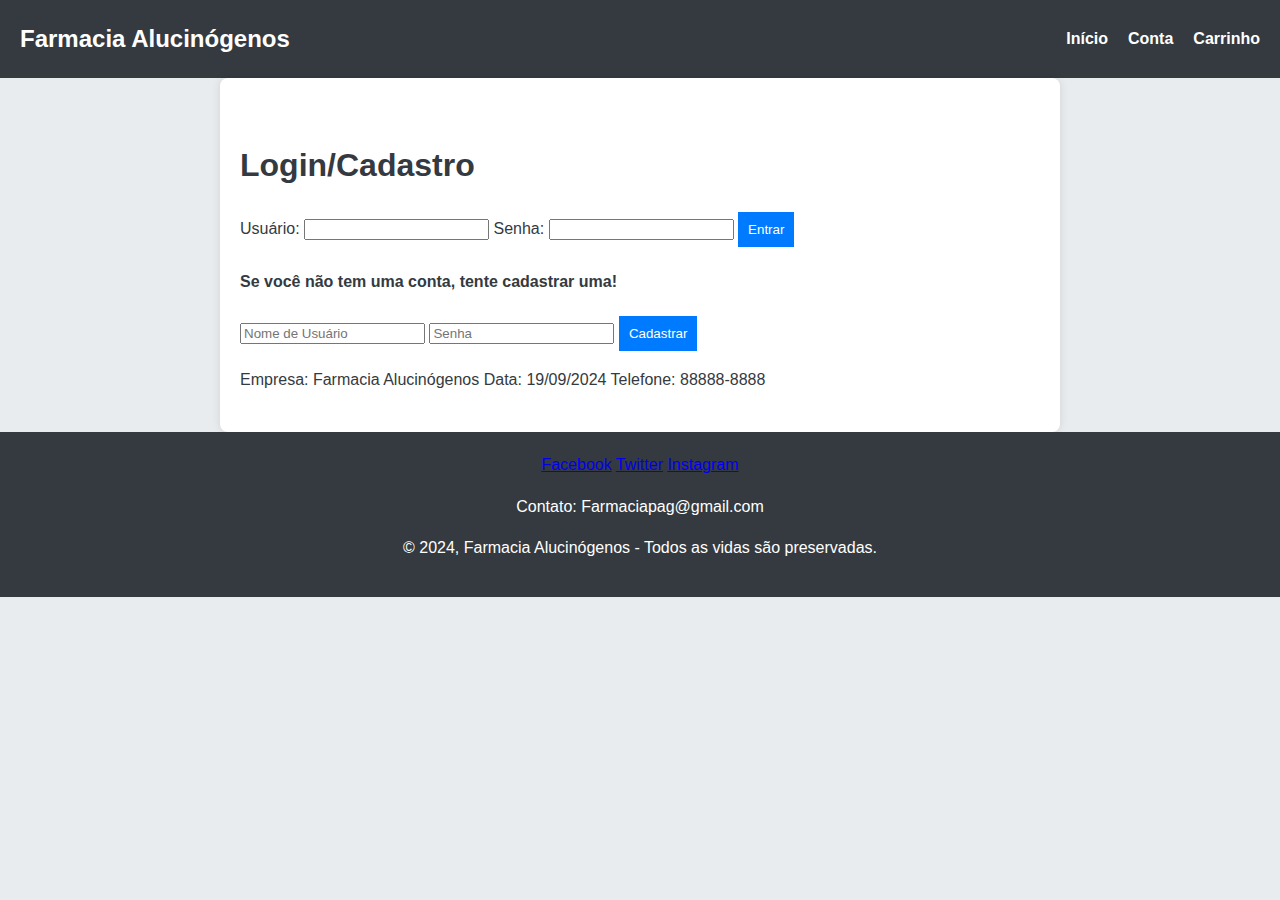
<file: Projeto WEB_JS/Projeto Web_JS1/index.html>
<!DOCTYPE html>
<html lang="pt-BR">
<head>
    <meta charset="UTF-8">
    <meta name="viewport" content="width=device-width, initial-scale=1.0">
    <title>Farmacia Alucinógenos - Login</title>
    <link rel="stylesheet" href="image\favoicon.ico" type="image/x-icon">
    <link rel="stylesheet" href="style\styles.css"> 
</head>
<body>
    <header>
        <div class="logo">Farmacia Alucinógenos</div>
        <nav>
            <ul>
                <li><a href="index2.html">Início</a></li>
                <li><a href="index.html">Conta</a></li>
                <li><a href="index3.html">Carrinho</a></li>
            </ul>
        </nav>
    </header>

    <main>
        <h1>Login/Cadastro</h1>
        <form id="loginForm">
            <label for="username">Usuário:</label>
            <input type="text" id="username" name="username" required>
            
            <label for="password">Senha:</label>
            <input type="password" id="password" name="password" required>
            
            <button type="submit">Entrar</button>
            <p id="loginMessage"></p> 
        </form>

        <h4> Se você não tem uma conta, tente cadastrar uma!</h4>
        <form id="registerForm">
            <input type="text" id="newUsername" placeholder="Nome de Usuário" required>
            <input type="password" id="newPassword" placeholder="Senha" required>
            <button type="submit">Cadastrar</button>
            <p id="registerMessage"></p>
        </form>

        <div class="info">
            <span>Empresa: Farmacia Alucinógenos</span>
            <span>Data: 19/09/2024</span>
            <span>Telefone: 88888-8888</span>
        </div>
    </main>

    <footer>
        <div class="social">
            <a href="#">Facebook</a>  
            <a href="#">Twitter</a>  
            <a href="#">Instagram</a>
        </div>
        <div class="contact">
            <p>Contato: Farmaciapag@gmail.com</p>
        </div>
        <div class="copyright">
            <p>&copy; 2024, Farmacia Alucinógenos - Todos as vidas são preservadas.</p>
        </div>
    </footer>
    
    <script src="script/script.js"></script>
</body>
</html>
</file>
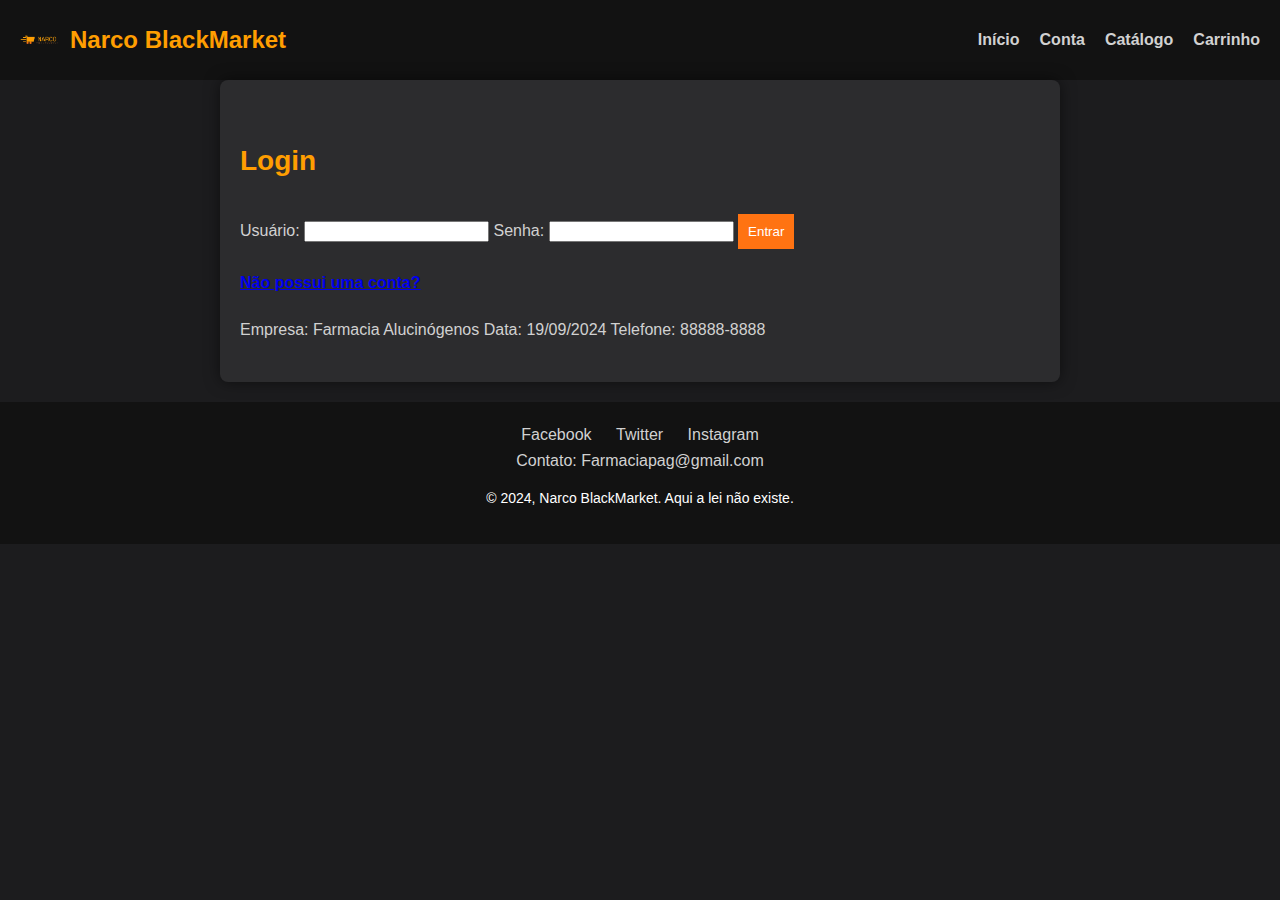
<file: Projeto WEB_JS/Projeto WEB_JS2/index.html>
<!DOCTYPE html>
<html lang="pt-BR">
<head>
    <meta charset="UTF-8">
    <meta name="viewport" content="width=device-width, initial-scale=1.0">
    <title>Narco BlackMarket - Login</title>
    <link rel="icon" href="image\favoicon.ico" type="image/x-icon">
    <link rel="stylesheet" href="style\styles.css"> 
</head>
<body>
    <header>
        <div class="logo">
            <img src="image\favoicon.ico" alt="Logo" class="logo-img">
            Narco BlackMarket
        </div>
        <nav>
            <ul>
                <li><a href="index2.html">Início</a></li>
                <li><a href="index.html">Conta</a></li>
                <li><a href="index4.html" >Catálogo</a></li>
                <li><a href="index3.html">Carrinho</a></li>
            </ul>
        </nav>
    </header>

    <main>
        <h1>Login</h1>
        <form id="loginForm">
            <label for="username">Usuário:</label>
            <input type="text" id="username" name="username" required>
            
            <label for="password">Senha:</label>
            <input type="password" id="password" name="password" required>
            
            <button type="submit">Entrar</button>
            <p id="loginMessage"></p> 
        </form>

        <h4><a href="index5.html" >Não possui uma conta?</a></h4>

        <div class="info">
            <span>Empresa: Farmacia Alucinógenos</span>
            <span>Data: 19/09/2024</span>
            <span>Telefone: 88888-8888</span>
        </div>
    </main>

    <footer>
        <div class="social">
            <a href="#">Facebook</a>  
            <a href="#">Twitter</a>  
            <a href="#">Instagram</a>
        </div>
        <div class="contact">
            <p>Contato: Farmaciapag@gmail.com</p>
        </div>
        <div class="copyright">
            <p>&copy; 2024, Narco BlackMarket. Aqui a lei não existe.</p>
        </div>
    </footer>
    
    <script src="script/script.js"></script>
</body>
</html>
</file>
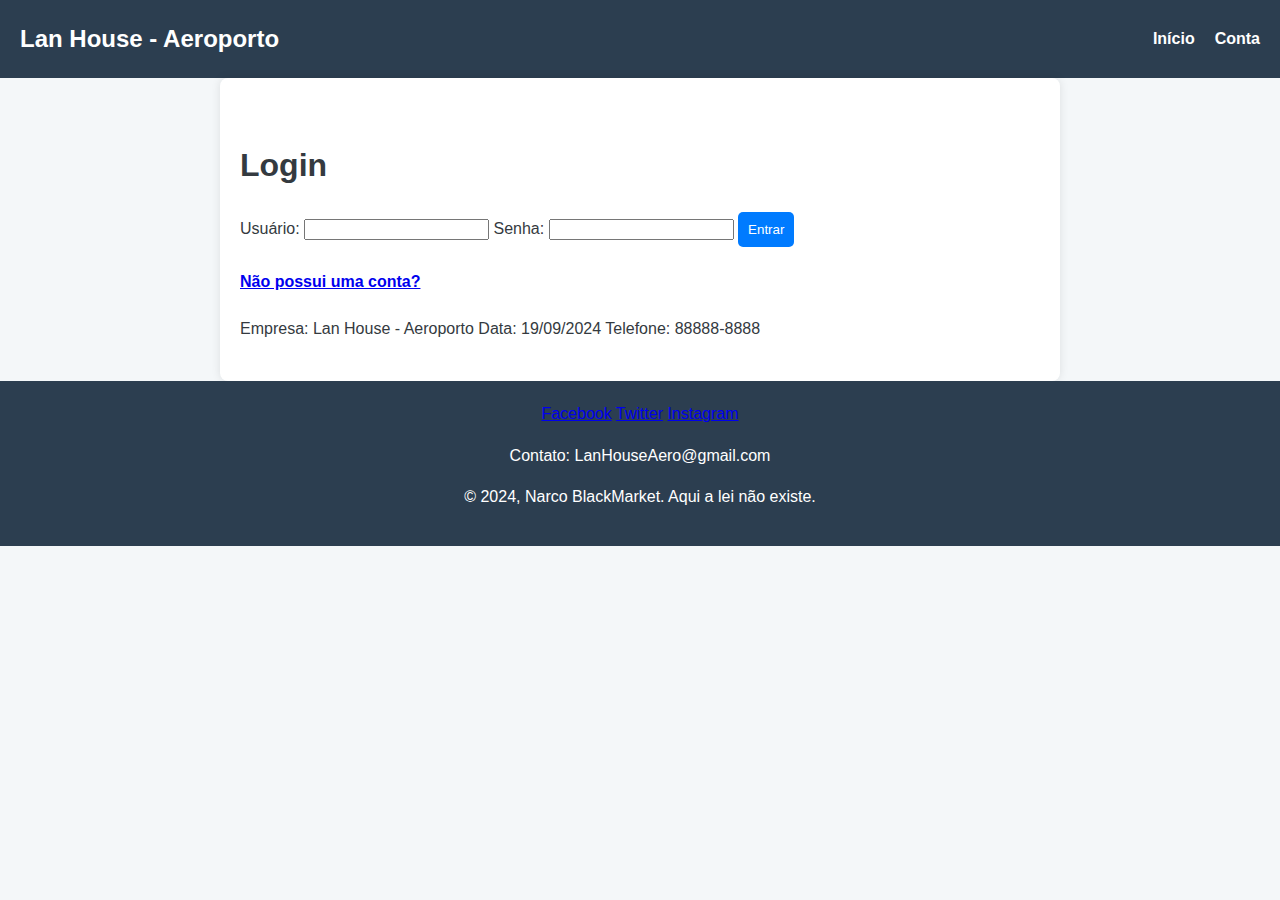
<file: Projeto WEB_JS/Projeto WEB_JS3/index.html>
<!DOCTYPE html>
<html lang="pt-BR">
<head>
    <meta charset="UTF-8">
    <meta name="viewport" content="width=device-width, initial-scale=1.0">
    <title>Lan House - Login</title>
    <link rel="stylesheet" href="image/favoicon.ico" type="image/x-icon">
    <link rel="stylesheet" href="style/styles.css"> 
</head>
<body>
    <header>
        <div class="logo">Lan House - Aeroporto</div>
        </div>
        <nav>
            <ul>
                <li><a href="index2.html">Início</a></li>
                <li><a href="index.html">Conta</a></li>
            </ul>
        </nav>
    </header>

    <main>
        <h1>Login</h1>
        <form id="loginForm">
            <label for="username">Usuário:</label>
            <input type="text" id="username" name="username" required>
            
            <label for="password">Senha:</label>
            <input type="password" id="password" name="password" required>
            
            <button type="submit">Entrar</button>
            <p id="loginMessage"></p> 
        </form>

        <h4><a href="index5.html" >Não possui uma conta?</a></h4>

        <div class="info">
            <span>Empresa: Lan House - Aeroporto</span>
            <span>Data: 19/09/2024</span>
            <span>Telefone: 88888-8888</span>
        </div>
    </main>

    <footer>
        <div class="social">
            <a href="#">Facebook</a>  
            <a href="#">Twitter</a>  
            <a href="#">Instagram</a>
        </div>
        <div class="contact">
            <p>Contato: LanHouseAero@gmail.com</p>
        </div>
        <div class="copyright">
            <p>&copy; 2024, Narco BlackMarket. Aqui a lei não existe.</p>
        </div>
    </footer>
    
    <script src="script/script.js"></script>
</body>
</html>
</file>
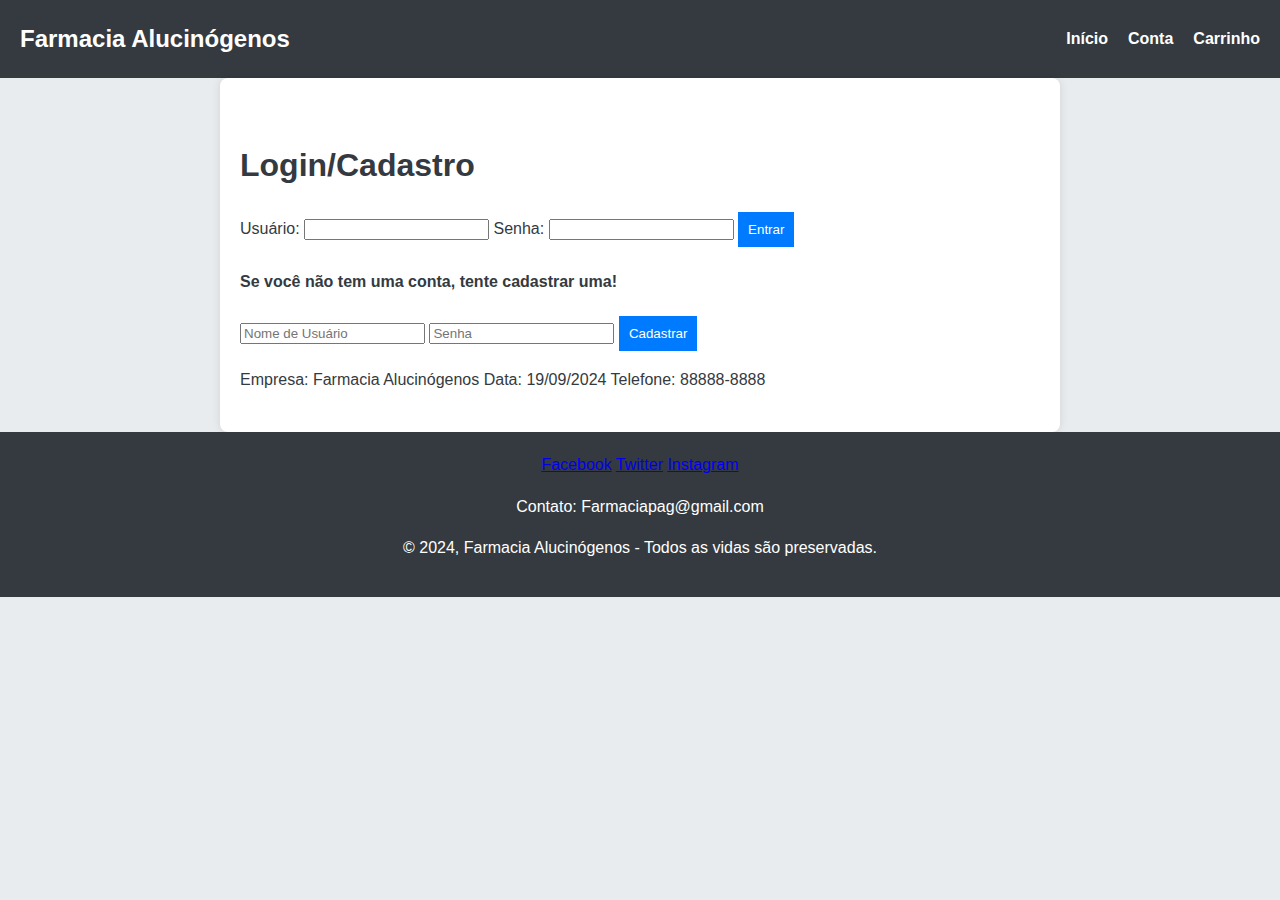
<file: Projeto WEB_JS/Projeto Web_JS1/index2.html>
<!DOCTYPE html>
    <html lang="pt-BR">
    <head>
        <meta charset="UTF-8" /> 
        <meta name="viewport" content="width=device-width, initial-scale=1.0"/>
        <title>Farmacia Alucinógenos - Medicos</title>
        <link rel="stylesheet" href="image\favoicon.ico"/>
        <link rel="stylesheet" href="style\styles.css"/>
    </head>
    
    <body>
        <header>
            <div class="logo">Farmacia Alucinógenos</div>
            <nav>
                <ul>
                    <li>
                        <a href="index2.html" >Inicio</a></li>
                    <li><a href="index.html" >Conta</a></li>
                    <li><a href="index3.html" >Carrinho</a></li>
                    <li><button id="logoutButton">Logout</button></li>

                </ul>
            </nav>
        </header>
    
        <main>
            <div id="message" class="message"></div>
            <h1>Bem-vindo(a) à Farmacia Alucinógenos - Sua farmacia de Alucinógenos online</h1>
            <h2>Ao seu lado, a saúde para você!</h2>
            
            <section id="products">
                <h3>Produtos populares</h3>
                <ul>
                    <li>
                        <h4>Cannabis CBD Rápida</h4>
                        <p>Preço: R$ 70,57</p>
                        <p>Descrição: Óleo oleogeno extra-puro para fortalecer sua saúde mente e fisica!</p>
                        <button class="addToCartButton" onclick="addToCart('Cannabis CBD Rápida', 70.57)">Adicionar ao carrinho</button>
                    <button onclick="calcularPromocao(70.57)">Calcular Preço Promocional</button>
                    <p id="promocao-Cannabis" class="promocao"></p>
                    </li>
                    <li>
                        <h4>Marijuana de futebol redonda</h4>
                        <p>Preço: R$ 59,99</p>
                        <p>Descrição: Sementes ricas e cheias de nutrientes, ideal para cultivar seus próprios produtos!</p>
                        <button class="addToCartButton" onclick="addToCart('Marijuana de futebol redonda', 59.99)">Adicionar ao carrinho</button>
                        <button onclick="calcularPromocao(59.99)">Calcular Preço Promocional</button>
                        <p id="promocao-Marijuana" class="promocao"></p>
                    </li>
                    <li>
                        <h4>Cannabis CBN - Canna Business Network</h4> 
                        <p>Preço: R$,19,50</p> 
                        <p>Descrição:</p> 
                        <button class="addToCartButton">Adicionar ao carrinho</button>
                    </li>
                </ul>
            </section>
    
            <section id="testimonial">
                <h3>Testemunhas</h3>
                <ul>
                    <li>
                        <q>"Farmacia Alucinógenos me ajudou muito com minha problema de insônia. Agora tenho sono tranquilizado!" - João Paulo</q>
                    </li>
                    <li>
                        <q>"Eu gosto da experiência com cannabis nasceu após comprar em Farmacia Alucinógenos. É muito prazer!" - Ana Paula Bomfim</q>
                    </li>
                    <li>
                        <q>"meu produto e muinto melhor vemdo pela metade do preço" - Moyses dono da boca </q>
                    </li>
                    <li>
                        <q>"eu troco meu gato por mais" - dona lucia</q>
                    </li>
                    <li>
                        <q>"hello, estava perdido quando era coroinha  após sete vezes ser violentado pela corte papal, por semana, após chegar o setembro amrelo que me matar, mas a farmazia... Ops já é o efeito da canabiz... Qis me matar mas a conheci, amu A Cannabis, substitui o cigarro do meu painho. " - Bartolomeu </q>
                    </li>
                    <li></li>
                        <q>"acho que to vendo tanbem... olha o neimar aqui ... o não é o efeito da canabizsegdheujj... olha o passarinho..." - Jonatas traficante da rocinha </q>
                    </li>
                    <li>
                        <q>"Ola, tudo bein... Então, brigava muito com a muie e não sabia mas o que fazer, ganhei essa ze prea em aposta, fui pra igreja buscar orientação, e o pastor disse" De fim em tudo que le cauda mal", cheguei em casa  não só bati na muie, mas também na rapariga veia da sogra, nas filha... Pensei que tudo estava sossegado agora, mas veio uma tal de Maria da penha, tinha que ser Maria tem que panha, ai mim prenderam fui na cadeia me bateram mais que bati na minha sogra e na muie, achei que tudo tava acabado chegou setembro amarelo e colocar a corda nas Gaia e pular do teiado, mas conheci a farmácia Alucionegenos. Resumindo tudo mudou; O bom é que chego em casa a noite e no outro dia  só mim lembro que cheguei medicado, e quando acordo todo mundo está de ressaca, tudo de olho roxo de tanta ressaca, vou leva-os para farmácia, num instante baixa o fogo nos fiofo deles-  Pedro Prazeres  </q>
                    </li>
                </ul>
            </section>
    
            <section id="aboutUs">
                <h3>A nossa história</h3>
                <p>Farmacia Alucinógenos é uma empresa de distribuição legal de produtos de cannabis médicos. Nossas operações estão regulamentadas pelo governo federal do Brasil.</p>
            </section>
        </main>
    
        <footer>
            <div class="social">
                <a href="#" target="_blank">Seguir em Facebook</a>
                <a href="#" target="_blank">Seguir em Twitter</a>
                <a href="#" target="_blank">Seguir em Instagram</a>  
            </div>
    
            <div class="contact">
                <p>Contato: farmaciavalucinógenos@hotmail.com.br</p>  
            </div>
    
            <div class="copyright">
                <p>&copy; 2024, Alucinos Farmacia paga menos. Todos os direitos reservados.</p>  
            </div>
        
        </footer>
        <script src="script\script.js"></script>
    </body>
    </html>
</file>
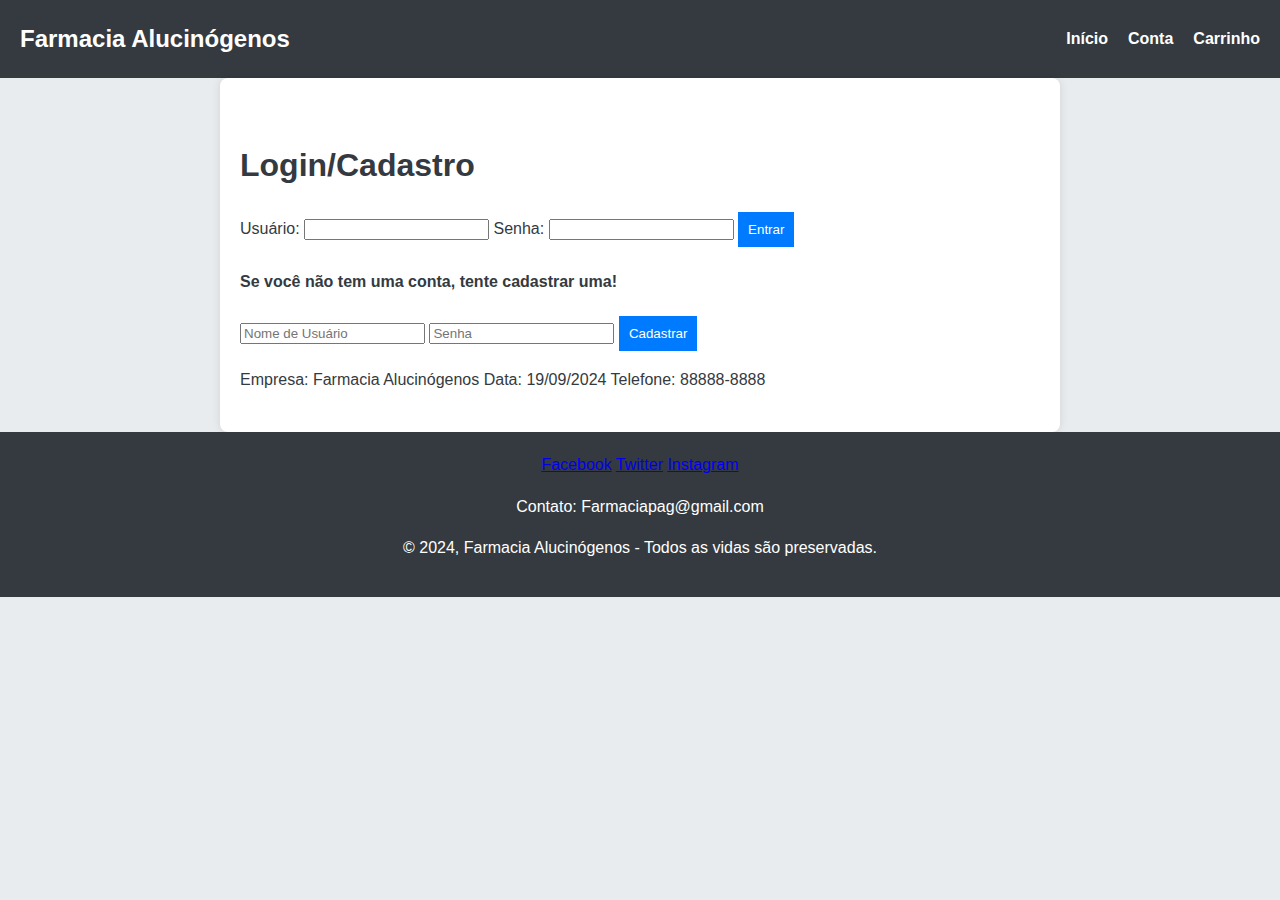
<file: Projeto WEB_JS/Projeto Web_JS1/index3.html>
<!DOCTYPE html>
<html lang="pt-BR">
<head>
    <meta charset="UTF-8" />
    <meta name="viewport" content="width=device-width, initial-scale=1.0"/>
    <title>Carrinho de Compras</title>
    <link rel="stylesheet" href="image\favoicon.ico"/>
    <link rel="stylesheet" href="style/styles.css"/>
</head>
<body>
    <header>
        <div class="logo">Farmacia Alucinógenos</div>
        <nav>
            <ul>
                <li><a href="index2.html">Inicio</a></li>
                <li><a href="index.html">Conta</a></li>
                <li><a href="index3.html">Carrinho</a></li>
                <li><button id="logoutButton">Logout</button></li>
                   
            </ul>
        </nav>
    </header>
<main>
    <h1>Meu Carrinho</h1>
    <div id="cart"></div>
    <div id="total"></div>
</main>
<footer>
    <div class="social">
        <a href="#" target="_blank">Facebook</a>  
        <a href="#" target="_blank">Twitter</a>  
        <a href="#" target="_blank">Instagram</a>
    </div>
    <div class="contact">
        <p>Contato: farmaciavalucinógenos@hotmail.com.br</p>  
    </div>
    <div class="copyright">
        <p>&copy; 2024, Farmacia Alucinógenos - Todos os direitos reservados.</p>  
    </div>
</footer>
           <script src="script/script.js"></script>
</body>
</html>
</file>
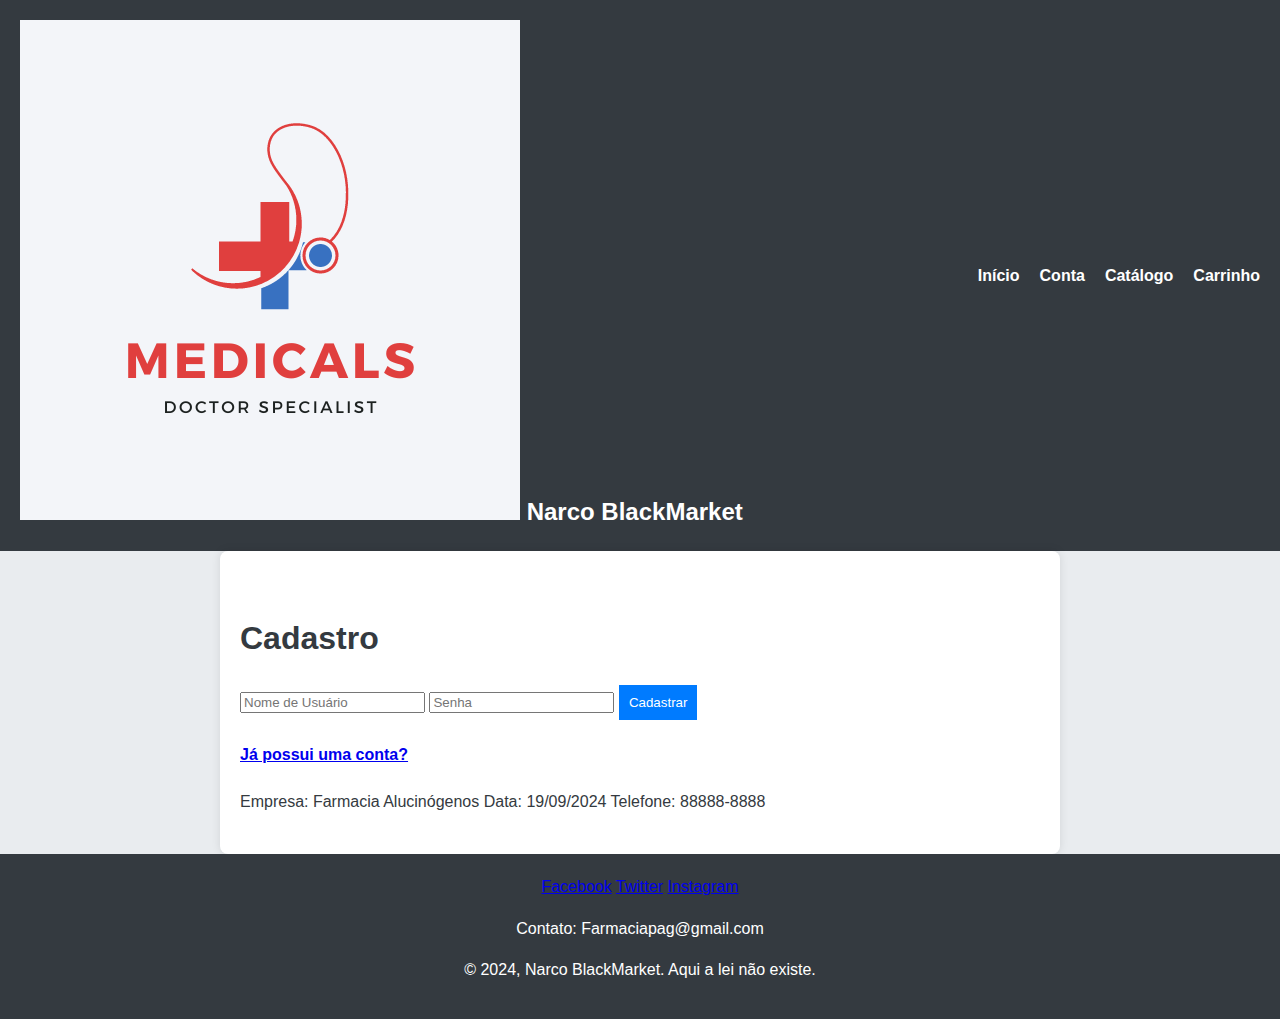
<file: Projeto WEB_JS/Projeto Web_JS1/index5.html>
<!DOCTYPE html>
<html lang="pt-BR">
<head>
    <meta charset="UTF-8">
    <meta name="viewport" content="width=device-width, initial-scale=1.0">
    <title>Narco BlackMarket - Login</title>
    <link rel="icon" href="image\favoicon.ico" type="image/x-icon">
    <link rel="stylesheet" href="style\styles.css"> 
</head>
<body>
    <header>
        <div class="logo">
            <img src="image\favoicon.ico" alt="Logo" class="logo-img">
            Narco BlackMarket
        </div>
        <nav>
            <ul>
                <li><a href="index2.html">Início</a></li>
                <li><a href="index.html">Conta</a></li>
                <li><a href="index4.html">Catálogo</a></li>
                <li><a href="index3.html">Carrinho</a></li>
            </ul>
        </nav>
    </header>

    <main>
        <h1>Cadastro</h1>
        <form id="registerForm">
            <input type="text" id="newUsername" placeholder="Nome de Usuário" required>
            <input type="password" id="newPassword" placeholder="Senha" required>
            <button type="submit">Cadastrar</button>
            <p id="registerMessage"></p>
        </form>
        <h4><a href="index.html" >Já possui uma conta?</a></h4>
        <div class="info">
            <span>Empresa: Farmacia Alucinógenos</span>
            <span>Data: 19/09/2024</span>
            <span>Telefone: 88888-8888</span>
        </div>
    </main>

    <footer>
        <div class="social">
            <a href="#">Facebook</a>  
            <a href="#">Twitter</a>  
            <a href="#">Instagram</a>
        </div>
        <div class="contact">
            <p>Contato: Farmaciapag@gmail.com</p>
        </div>
        <div class="copyright">
            <p>&copy; 2024, Narco BlackMarket. Aqui a lei não existe.</p>
        </div>
    </footer>
    
    <script src="script/script.js"></script>
</body>
</html>
</file>
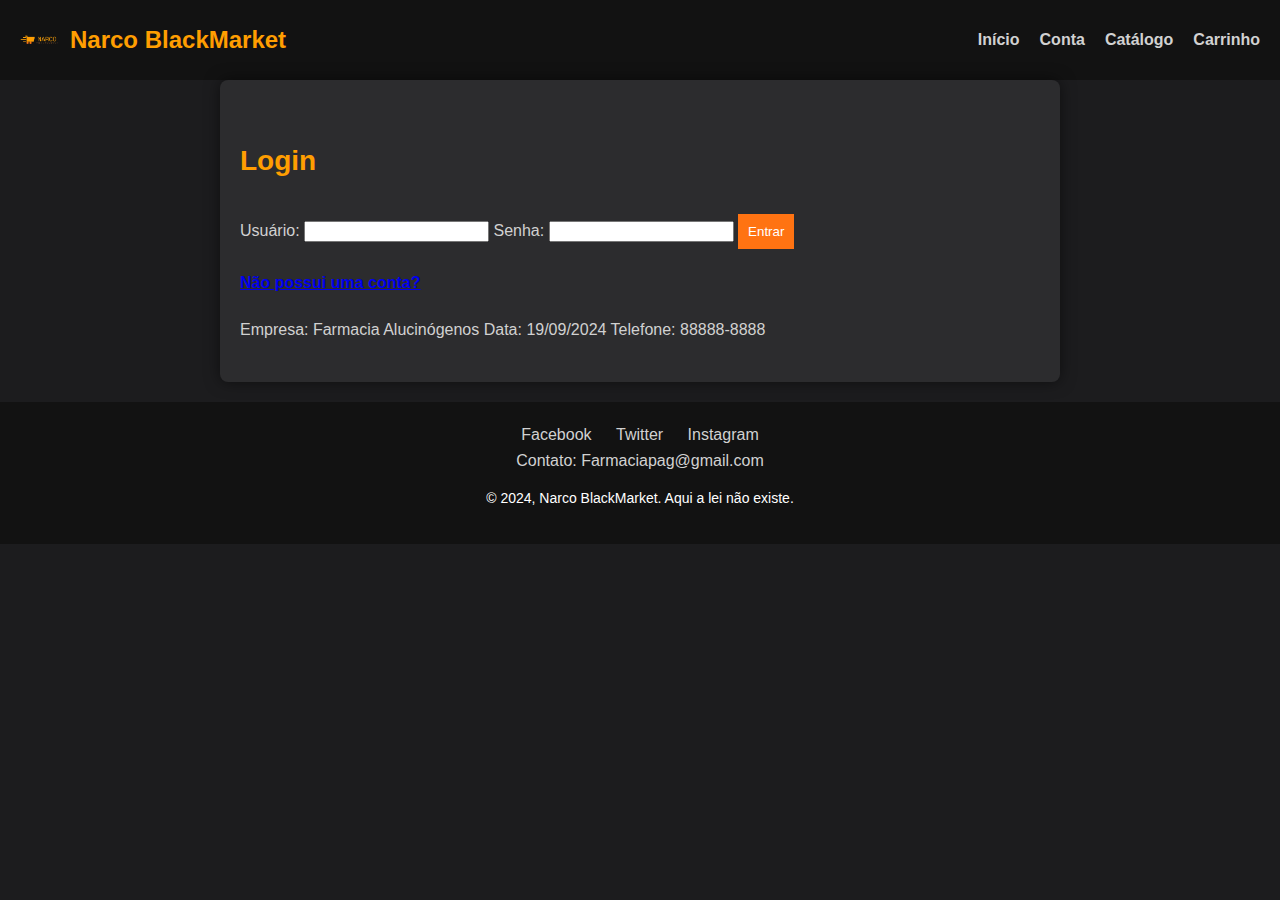
<file: Projeto WEB_JS/Projeto WEB_JS2/index2.html>
<!DOCTYPE html>
<html lang="pt-BR">
<head>
    <meta charset="UTF-8" /> 
    <meta name="viewport" content="width=device-width, initial-scale=1.0"/>
    <title>Narco BlackMarket - Inicio</title>
    <link rel="icon" href="image\favoicon.ico" type="image/x-icon">
    <link rel="stylesheet" href="style\styles.css"/>
</head>

<body>
    <header>
        <div class="logo">
            <img src="image\favoicon.ico" alt="Logo" class="logo-img">
            Narco BlackMarket
        </div>
        <nav>
            <ul>
                <li>
                    <a href="index2.html" >Inicio</a></li>
                <li><a href="index.html" >Conta</a></li>
                <li><a href="index4.html" >Catálogo</a></li>
                <li><a href="index3.html" >Carrinho</a></li>
                <li><button id="logoutButton">Logout</button></li>

            </ul>
        </nav>
    </header>

    <main>
        <div id="message" class="message"></div>
        <h1>Bem-vindo(a) à Narco Market - Sua loja BlackMarket online</h1>
        <h2>Produtos que vão além da lei, para você!</h2>
        
        <section id="products">
            <h3>Produtos populares</h3>
            <ul>
                <li>
                    <h4>Cannabis CBD Rápida</h4>
                    <img src="image\budding-Bu6BSErSL_M-unsplash.jpg" alt="Cannabis CBD Rápida" style="width: 100px; height: 100px;">
                    <p>Preço: R$ 70,57</p>
                    <p>Descrição: Óleo oleogeno extra-puro para fortalecer sua saúde mente e fisica!</p>
                    <button class="addToCartButton">Adicionar ao carrinho</button>
                    <button onclick="calcularPromocao(70.57, 'Cannabis CBD Rápida')">Promocional</button>
                    <p id="promocao-Cannabis-CBD-Rapida" class="promocao"></p>
                </li>
                <li>
                    <h4>Marijuana de futebol redonda</h4>
                    <img src="image\ndispensable-zwc6BD4_RDE-unsplash.jpg" alt="Marijuana de futebol redonda" style="width: 100px; height: 100px;">
                    <p>Preço: R$ 59,99</p>
                    <p>Descrição: Sementes ricas e cheias de nutrientes, ideal para cultivar seus próprios produtos!</p>
                    <button class="addToCartButton">Adicionar ao carrinho</button>
                    <button onclick="calcularPromocao(59.99, 'Marijuana de futebol redonda')">Promocional</button>
                    <p id="promocao-Marijuana-de-futebol-redonda" class="promocao"></p>
                </li>
                <li>
                    <h4>Cannabis CBN - Canna Business Network</h4> 
                    <img src="image\budding-oJJkFGn-AP4-unsplash.jpg" alt="Cannabis CBN - Canna Business Network" style="width: 100px; height: 100px;">
                    <p>Preço: R$ 19,50</p> 
                    <p>Descrição:</p> 
                    <button class="addToCartButton">Adicionar ao carrinho</button>
                   <button onclick="calcularPromocao(19.50, 'Cannabis CBN - Canna Business Network')">Promocional</button>
                   <p id="promocao-Cannabis-CBN-Canna-Business-Network" class="promocao"></p>
                </li>
            </ul>
        </section>

        <section id="testimonial">
            <h3>Testemunhas</h3>
            <ul>
                <li>
                    <q>"Farmacia Alucinógenos me ajudou muito com minha problema de insônia. Agora tenho sono tranquilizado!" - João Paulo</q>
                </li>
                <li>
                    <q>"Eu gosto da experiência com cannabis nasceu após comprar em Farmacia Alucinógenos. É muito prazer!" - Ana Paula Bomfim</q>
                </li>
                <li>
                    <q>"meu produto e muinto melhor vemdo pela metade do preço" - Moyses dono da boca </q>
                </li>
                <li>
                    <q>"eu troco meu gato por mais" - dona lucia</q>
                </li>
                <li>
                    <q>"hello, estava perdido quando era coroinha  após sete vezes ser violentado pela corte papal, por semana, após chegar o setembro amrelo que me matar, mas a farmazia... Ops já é o efeito da canabiz... Qis me matar mas a conheci, amu A Cannabis, substitui o cigarro do meu painho. " - Bartolomeu </q>
                </li>
                <li>
                    <q>"acho que to vendo tanbem... olha o neimar aqui ... o não é o efeito da canabizsegdheujj... olha o passarinho..." - Jonatas traficante da rocinha </q>
                </li>
                <li>
                    <q>"Ola, tudo bein... Então, brigava muito com a muie e não sabia mas o que fazer, ganhei essa ze prea em aposta, fui pra igreja buscar orientação, e o pastor disse" De fim em tudo que le cauda mal", cheguei em casa  não só bati na muie, mas também na rapariga veia da sogra, nas filha... Pensei que tudo estava sossegado agora, mas veio uma tal de Maria da penha, tinha que ser Maria tem que panha, ai mim prenderam fui na cadeia me bateram mais que bati na minha sogra e na muie, achei que tudo tava acabado chegou setembro amarelo e colocar a corda nas Gaia e pular do teiado, mas conheci a farmácia Alucionegenos. Resumindo tudo mudou; O bom é que chego em casa a noite e no outro dia  só mim lembro que cheguei medicado, e quando acordo todo mundo está de ressaca, tudo de olho roxo de tanta ressaca, vou leva-os para farmácia, num instante baixa o fogo nos fiofo deles-  Pedro Prazeres  </q>
                </li>
            </ul>
        </section>

        <section id="aboutUs">
            <h3>A nossa história</h3>
            <p>Narco Market é uma empresa de distribuição ilegal de produtos de ilicitos. Nossas operações estão por todo o Brasil.</p>
        </section>
    </main>

    <footer>
        <div class="social">
            <a href="#" target="_blank">Seguir em Facebook</a>
            <a href="#" target="_blank">Seguir em Twitter</a>
            <a href="#" target="_blank">Seguir em Instagram</a>  
        </div>

        <div class="contact">
            <p>Contato: farmaciavalucinógenos@hotmail.com.br</p>  
        </div>

        <div class="copyright">
            <p>&copy; 2024, Narco BlackMarket. Aqui a lei não existe.</p>  
        </div>
    
    </footer>
    <script src="script\script.js"></script>
</body>
</html>
</file>
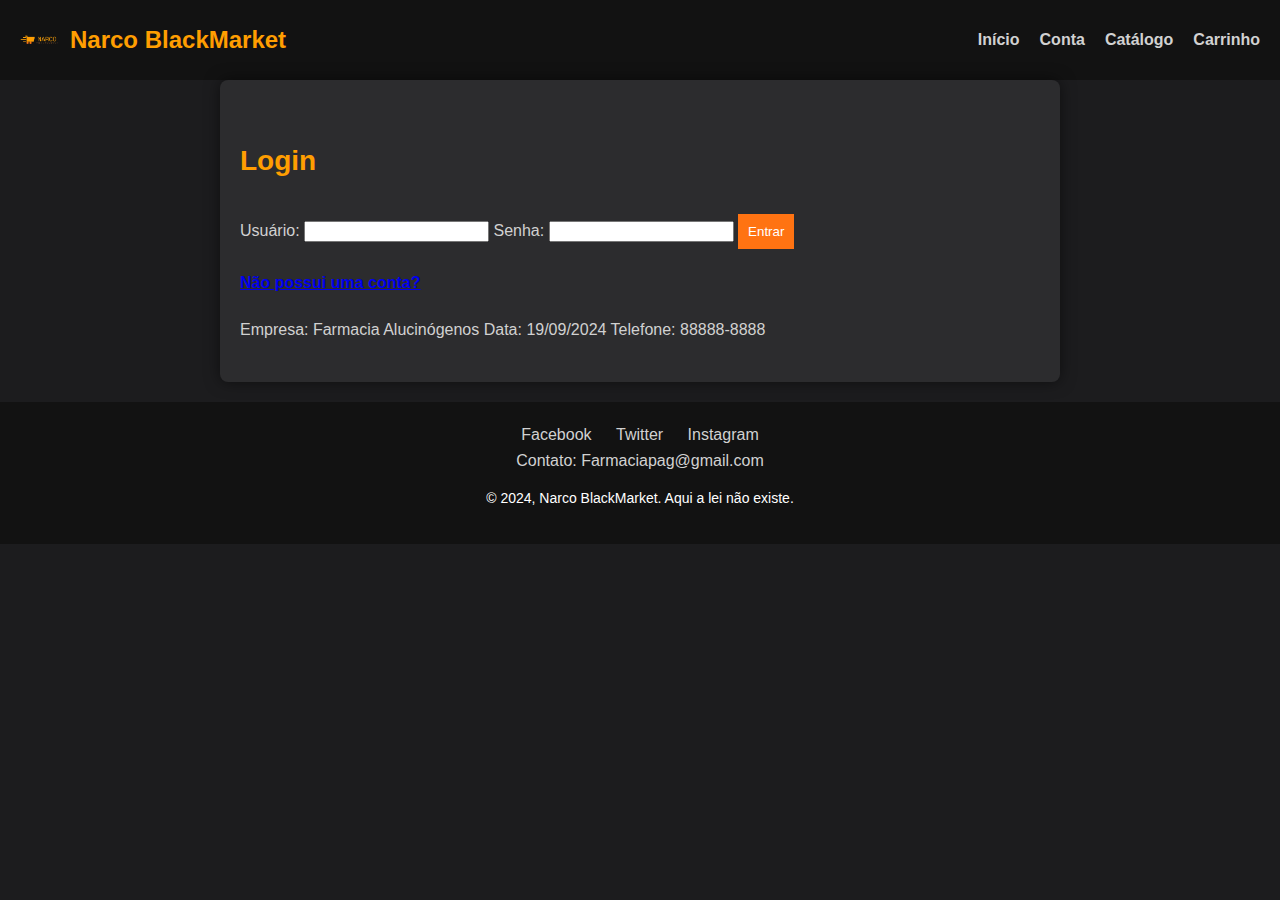
<file: Projeto WEB_JS/Projeto WEB_JS2/index3.html>
<!DOCTYPE html>
<html lang="pt-BR">
<head>
    <meta charset="UTF-8" />
    <meta name="viewport" content="width=device-width, initial-scale=1.0"/>
    <title>Narco Market - Carrinho de Compras</title>
    <link rel="icon" href="image/favoicon.ico" type="image/x-icon">
    <link rel="stylesheet" href="style/styles.css"/>
</head>
<body>
    <header>
        <div class="logo">
            <img src="image/favoicon.ico" alt="Logo" class="logo-img">
            Narco BlackMarket
        </div>
        
        <nav>
            <ul>
                <li><a href="index2.html">Inicio</a></li>
                <li><a href="index.html">Conta</a></li>
                <li><a href="index4.html">Catálogo</a></li>
                <li><a href="index3.html">Carrinho</a></li>
                <li><button id="logoutButton">Logout</button></li>
            </ul>
        </nav>
    </header>
    <main>
        <h1>Meu Carrinho</h1>
        <div id="cart"></div>
        <div id="total"></div>
        
        <h2>Formas de Pagamento</h2>
<div id="payment-methods">
    <label>
        <input type="radio" name="payment" value="pix" checked>
        <img src="image\logo-pix-512.png" alt="Pix" style="width: 20px; height: 20px; vertical-align: middle;"> Pix
    </label><br>
    <label>
        <input type="radio" name="payment" value="boleto">
        <img src="image\boleto-simbolo.png" alt="Boleto" style="width: 20px; height: 20px; vertical-align: middle;"> Boleto
    </label><br>
    <label>
        <input type="radio" name="payment" value="credit_card">
        <img src="image\Mastercard Logos.jpg" alt="Cartão de Crédito" style="width: 20px; height: 20px; vertical-align: middle;"> Cartão de Crédito
    </label><br>
    <label>
        <input type="radio" name="payment" value="banco_brasil">
        <img src="image\c79748db9ce6e04c9157d46d0d456c76.jpg" alt="Banco do Brasil" style="width: 20px; height: 20px; vertical-align: middle;"> Banco do Brasil
    </label><br>
    <label>
        <input type="radio" name="payment" value="nubank">
        <img src="image\Nubank.jpg" alt="Nubank" style="width: 20px; height: 20px; vertical-align: middle;"> Nubank
    </label><br>
    <label>
        <input type="radio" name="payment" value="xerecard">
        <img src="image\2 Adesivos Aceitamos Xerecard Mastercard 11x7cm.jpg" alt="Xerecard" style="width: 20px; height: 20px; vertical-align: middle;"> Xerecard
    </label><br>
</div>

        
    </main>
    <footer>
        <div class="social">
            <a href="#" target="_blank">Facebook</a>  
            <a href="#" target="_blank">Twitter</a>  
            <a href="#" target="_blank">Instagram</a>
        </div>
        <div class="contact">
            <p>Contato: farmaciavalucinógenos@hotmail.com.br</p>  
        </div>
        <div class="copyright">
            <p>&copy; 2024, Narco BlackMarket. Aqui a lei não existe.</p>  
        </div>
    </footer>
    <script src="script/script.js"></script>
</body>
</html>
</file>
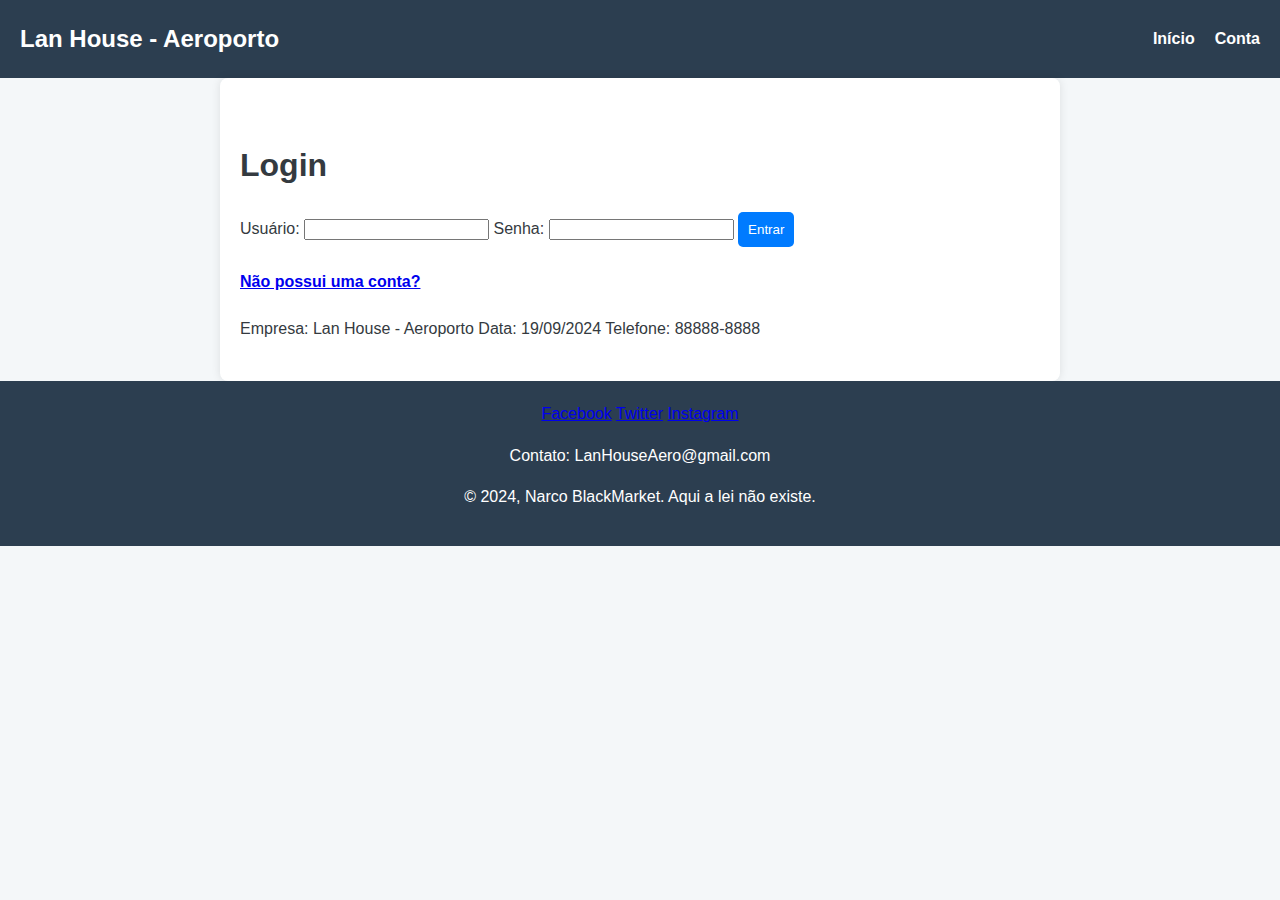
<file: Projeto WEB_JS/Projeto WEB_JS3/index2.html>
<!DOCTYPE html>
<html lang="pt-BR">
<head>
    <meta charset="UTF-8">
    <meta name="viewport" content="width=device-width, initial-scale=1.0">
    <title>Lan House - Cálculo de Custo</title>
    <link rel="stylesheet" href="image/favoicon.ico" type="image/x-icon">
    <link rel="stylesheet" href="style/styles.css"> 
</head>
<body>
    <header>
        <div class="logo">Lan House - Aeroporto</div>
        <nav>
            <ul>
                <li><a href="index.html">Início</a></li>
                <li><a href="index2.html">Calcular Custo</a></li>
                <li><button id="logoutButton">Logout</button></li>
            </ul>
        </nav>
    </header>

    <main>
        <h1>Cálculo de Custo</h1>
        <input type="number" id="precoPor15Minutos" placeholder="Preço por 15 minutos" required>
        <input type="number" id="tempoUso" placeholder="Tempo de uso em minutos" required>
        <button id="calcularButton">Calcular</button>
        <p id="resultado"></p>
    </main>

    <footer>
        <div class="social">
            <a href="#">Facebook</a>  
            <a href="#">Twitter</a>  
            <a href="#">Instagram</a>
        </div>
        <div class="contact">
            <p>Contato: LanHouseAero@gmail.com</p>
        </div>
        <div class="copyright">
            <p>&copy; 2024, Narco BlackMarket. Aqui a lei não existe.</p>
        </div>
    </footer>
    
    <script src="script/script.js"></script>
</body>
</html>
</file>
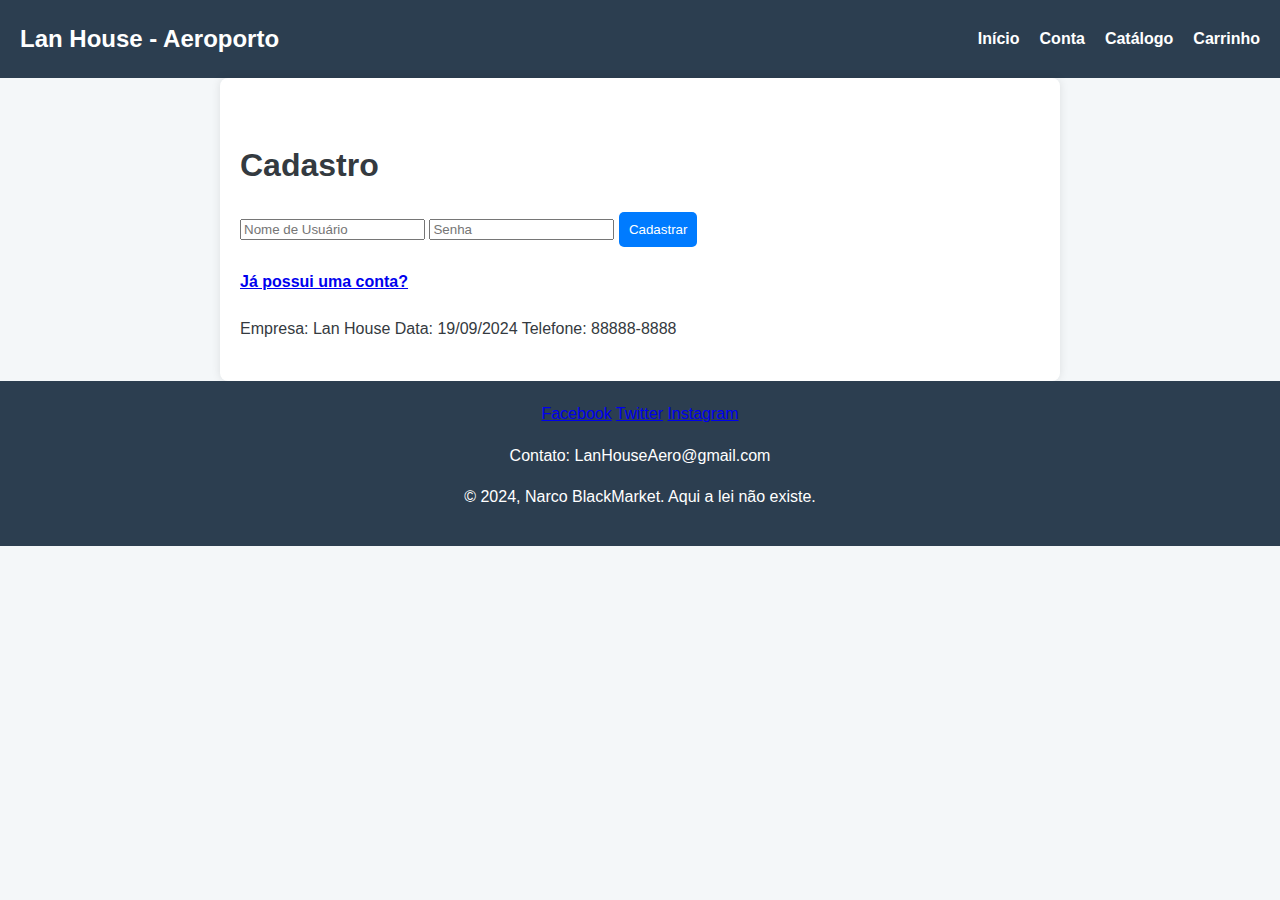
<file: Projeto WEB_JS/Projeto WEB_JS3/index5.html>
<!DOCTYPE html>
<html lang="pt-BR">
<head>
    <meta charset="UTF-8">
    <meta name="viewport" content="width=device-width, initial-scale=1.0">
    <title>Lan House - Cadastro</title>
    <link rel="stylesheet" href="image/favoicon.ico" type="image/x-icon">
    <link rel="stylesheet" href="style/styles.css"> 
</head>
<body>
    <header>
        <div class="logo">Lan House - Aeroporto</div>
        </div>
        <nav>
            <ul>
                <li><a href="index2.html">Início</a></li>
                <li><a href="index.html">Conta</a></li>
                <li><a href="index4.html">Catálogo</a></li>
                <li><a href="index3.html">Carrinho</a></li>
            </ul>
        </nav>
    </header>

    <main>
        <h1>Cadastro</h1>
        <form id="registerForm">
            <input type="text" id="newUsername" placeholder="Nome de Usuário" required>
            <input type="password" id="newPassword" placeholder="Senha" required>
            <button type="submit">Cadastrar</button>
            <p id="registerMessage"></p>
        </form>
        <h4><a href="index.html" >Já possui uma conta?</a></h4>
        <div class="info">
            <span>Empresa: Lan House</span>
            <span>Data: 19/09/2024</span>
            <span>Telefone: 88888-8888</span>
        </div>
    </main>

    <footer>
        <div class="social">
            <a href="#">Facebook</a>  
            <a href="#">Twitter</a>  
            <a href="#">Instagram</a>
        </div>
        <div class="contact">
            <p>Contato: LanHouseAero@gmail.com</p>
        </div>
        <div class="copyright">
            <p>&copy; 2024, Narco BlackMarket. Aqui a lei não existe.</p>
        </div>
    </footer>
    
    <script src="script/script.js"></script>
</body>
</html>
</file>
<file: Projeto WEB_JS/Projeto WEB_JS3/style/styles.css>
body {
    font-family: Arial, sans-serif;
    margin: 0;
    padding: 0;
    line-height: 1.6;
    background-color: #f4f7f9;
    color: #343a40;
}

header {
    background: #2c3e50;
    color: #ffffff;
    padding: 20px;
    display: flex;
    justify-content: space-between;
    align-items: center;
}

header .logo {
    font-size: 24px;
    font-weight: bold;
}

header nav ul {
    list-style: none;
    display: flex;
    margin: 0;
    padding: 0;
}

header nav ul li {
    margin-left: 20px;
}

header nav ul li a {
    color: #ffffff;
    text-decoration: none;
    font-weight: bold;
}

header nav ul li a:hover {
    color: #f39c12;
}

main {
    padding: 40px 20px;
    max-width: 800px;
    margin: 0 auto;
    background: #ffffff;
    border-radius: 8px;
    box-shadow: 0 0 10px rgba(0, 0, 0, 0.1);
}

button {
    background-color: #007bff;
    color: white;
    padding: 10px;
    border: none;
    border-radius: 5px;
    cursor: pointer;
    transition: background-color 0.3s ease, transform 0.3s ease;
}

button:hover {
    background-color: #0056b3;
    transform: scale(1.05);
}

footer {
    background: #2c3e50;
    color: #ffffff;
    text-align: center;
    padding: 20px 0;
}
</file>
<file: Projeto WEB_JS/Projeto Web_JS1/style/styles.css>
body {
    font-family: Arial, sans-serif;
    margin: 0;
    padding: 0;
    line-height: 1.6;
    background-color: #e9ecef; 
    color: #343a40; 
}

header {
    background: #343a40; 
    color: #ffffff; 
    padding: 20px;
    display: flex;
    justify-content: space-between;
    align-items: center;
}

header .logo {
    font-size: 24px;
    font-weight: bold;
}

header nav ul {
    list-style: none;
    display: flex;
    margin: 0;
    padding: 0;
}

header nav ul li {
    margin-left: 20px;
}

header nav ul li a {
    color: #ffffff;
    text-decoration: none;
    font-weight: bold;
}

header nav ul li a:hover {
    color: #f8d7da; 
}

main {
    padding: 40px 20px;
    max-width: 800px;
    margin: 0 auto;
    background: #ffffff; 
    border-radius: 8px;
    box-shadow: 0 0 10px rgba(0, 0, 0, 0.1);
}

button {
    background-color: #007bff; 
    color: white;
    padding: 10px;
    border: none;
    cursor: pointer;
    transition: background-color 0.3s ease;
}

button:hover {
    background-color: #0056b3; 
}

footer {
    background: #343a40; 
    color: #ffffff;
    text-align: center;
    padding: 20px 0;
}
</file>
<file: Projeto WEB_JS/Projeto WEB_JS2/style/styles.css>
body {
    font-family: Arial, sans-serif;
    margin: 0;
    padding: 0;
    line-height: 1.6;
    background-color: #1c1c1e;
    color: #d1d1d1;
}

header {
    background: #121212;
    color: #ffffff;
    padding: 20px;
    display: flex;
    justify-content: space-between;
    align-items: center;
}

header .logo {
    font-size: 24px;
    font-weight: bold;
    color: #ff9e01;
}

header nav ul {
    list-style: none;
    display: flex;
    margin: 0;
    padding: 0;
}

header nav ul li {
    margin-left: 20px;
}

header nav ul li a {
    color: #d1d1d1;
    text-decoration: none;
    font-weight: bold;
    transition: color 0.3s;
}

header nav ul li a:hover {
    color: #ff7312;
}

main {
    padding: 40px 20px;
    max-width: 800px;
    margin: 0 auto;
    background: #2c2c2e;
    border-radius: 8px;
    box-shadow: 0 0 15px rgba(0, 0, 0, 0.5);
}

main h1 {
    font-size: 28px;
    margin-bottom: 20px;
    color: #ff9e01;
}

main h2, main h3 {
    color: #ff7312;
}

main p {
    font-size: 18px;
    line-height: 1.8;
    color: #b1b1b3;
}

button {
    background-color: #ff7312;
    color: #ffffff;
    padding: 10px;
    border: none;
    cursor: pointer;
    margin-top: 10px;
    transition: background-color 0.3s ease;
}

button:hover {
    background-color: #ff9e01;
}

footer {
    background: #121212;
    color: #ffffff;
    text-align: center;
    padding: 20px 0;
    margin-top: 20px;
}

footer .social a, footer .contact p {
    color: #d1d1d1;
    text-decoration: none;
    margin: 0 10px;
    transition: color 0.3s;
}

footer .social a:hover, footer .contact p:hover {
    color: #ff7312;
}

footer .copyright {
    margin-top: 10px;
    font-size: 14px;
}

.message {
    display: none;
    background-color: #2ecc71;
    color: white;
    padding: 10px;
    margin-bottom: 20px;
    text-align: center;
    border-radius: 5px;
}

.cart-item {
    margin-bottom: 10px;
}

#cart, #total {
    padding: 10px;
    border: 1px solid #444444;
    margin-bottom: 20px;
    background-color: #2c2c2e;
    color: #d1d1d1;
}
.logo {
    display: flex; 
    align-items: center; 
    font-size: 24px; 
    color: #ffffff; 
}

.logo-img {
    width: 40px; 
    height: 40px; 
    margin-right: 10px; 
}
</file>
